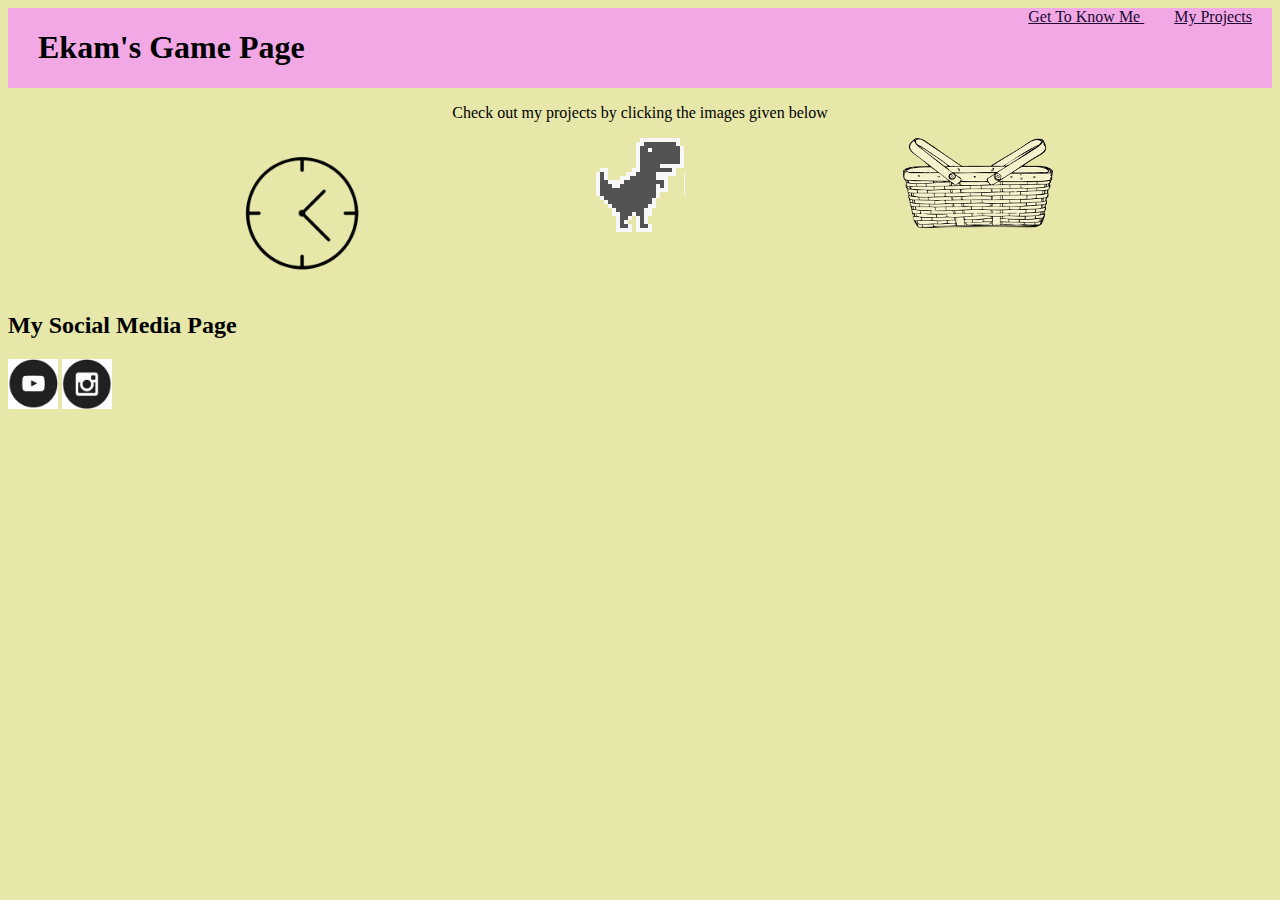
<file: index.html>
<!DOCTYPE html>
<html>

<head>
<title>MY PORTFOLIO PAGE</title>

<link rel="stylesheet"
type="text/css"
href="style.css"/>

</head>

<body>
    <div class="games">
<h1> Ekam's Game Page</h1>
<div class="link">
<a href="AboutMe.html"> Get To Know Me </a>
<a href="myFile.html"> My Projects </a>
</div>
</div>
<p> Check out my projects by clicking the images given below</p>

<div class="projects">
    <div class="p1">
<p>Project 1</p>
<a href="https://ekam06.github.io/c43-project-tick-tock-correction/"><img src="tick tock.png" width=150px/></a>
</div>
<div class="p2">
<p>Project 2</p>
<a href="https://ekam06.github.io/Trex-game/"><img src="trex1.png" /></a>
</div>
<div class="p3">
<p>Project 3</p>
<a href="https://ekam06.github.io/c41-project-fruit-catcher-2-/"><img src="basket2.png" /></a>
</div>
</div>
<div class="Socialpg">
<h2>My Social Media Page</h2>
<a href="https://www.youtube.com/channel/UCq8nwqmmp4DR5iLtTla5iuA"><img src="youtube.png" width=50 height=50/></a>
<a href="https://www.instagram.com/stemvedas/"><img src="insta.png" width=50 height=50/></a>
</div>
</body>



</html>
</file>
<file: style.css>
h1{
    color:black;
    margin-left:30px
}
body{background-color: #e6e7a9;}

.link{
    margin-right:20px
}
.link a{
    margin-left:30px
}
a:link{
    color: rgb(28, 10, 51);
}
a:visited{
    color: rgb(28, 10, 51);
}
.games{
    display:flex;
    justify-content:space-between;
    background-color:rgb(241, 168, 229) ;
}
.projects{
    display: flex;
    flex-wrap: wrap;
    justify-content: space-evenly;
}
p{text-align: center;}
.p1{
    position:relative
}
.p2{
    position:relative
}
.p3{
    position:relative
}
.p1 p{
    position:absolute;
    top:35%;
    left:35%;
    opacity:0
}
.p1:hover p{
    opacity:1
}
.p1:hover img{
    opacity:0.3
}
.p2 p{
    position:absolute;
    top:35%;
    left:35%;
    transform:translate(-50%,-90%);
    opacity:0
}
.p2:hover p{
    opacity:1
}
.p2:hover img{
    opacity:0.3
}

.p3 p{
    position:absolute;
    top:35%;
    left:35%;
    transform:translate(-15%,-90%);
    opacity:0
}
.p3:hover p{
    opacity:1
}
.p3:hover img{
    opacity:0.3
}
</file>
